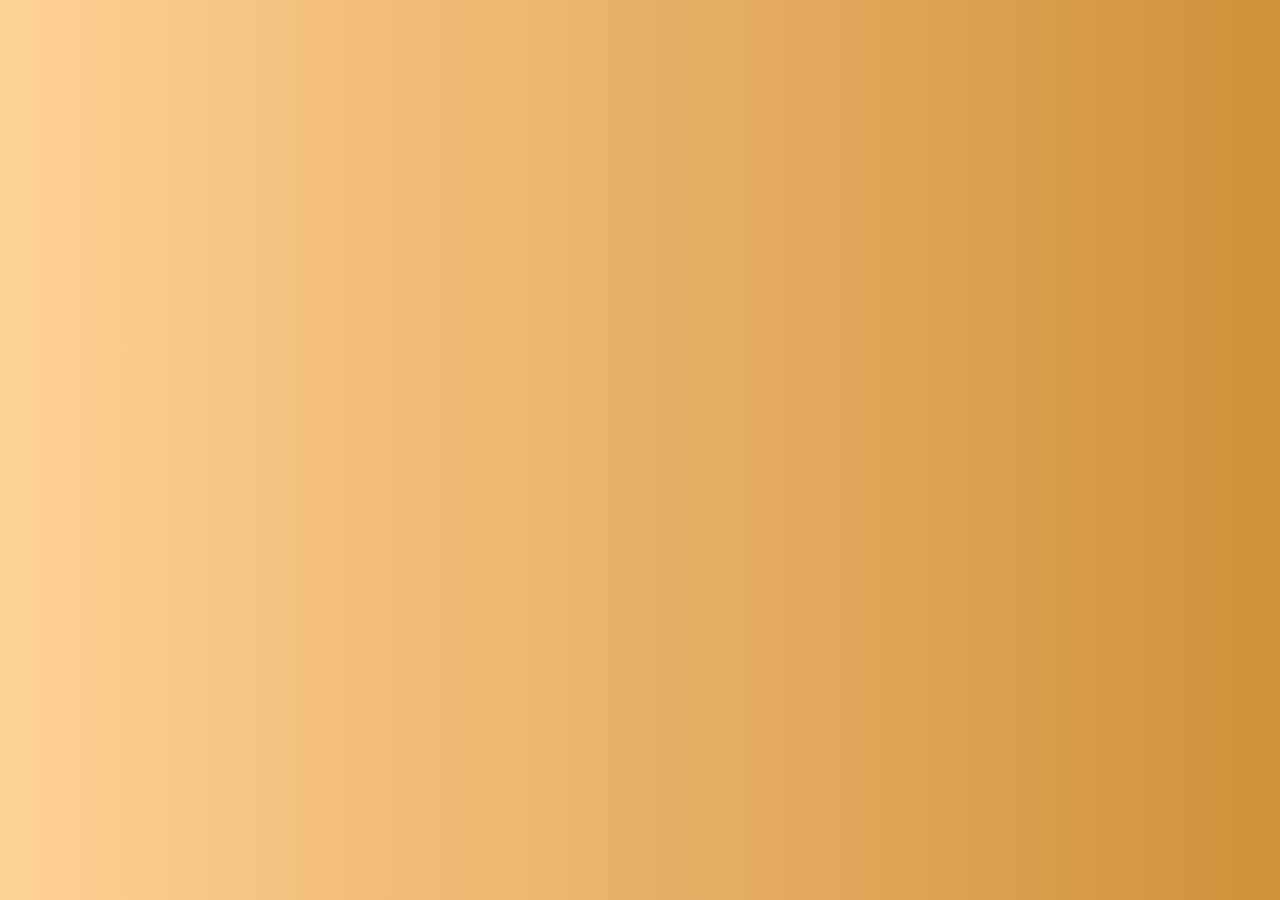
<file: index.html>
<!DOCTYPE html>
<html lang="en">
<head>
    <meta charset="UTF-8">
    <meta http-equiv="X-UA-Compatible" content="IE=edge">
    <meta name="viewport" content="width=device-width, initial-scale=1.0">
    <link rel = "stylesheet" href = "./style.css">
    <title>Дата и время
    </title>
    
</head>
<body>

    <p class = "style1" id = "time"></p>
    <p class = "style2" id = "date"></p>
    <script src = "./script.js"></script>

</body>
</html>
</file>
<file: style.css>
body {
    background: #D1913C;  /* fallback for old browsers */
    background: -webkit-linear-gradient(to right, #FFD194, #D1913C);  /* Chrome 10-25, Safari 5.1-6 */
    background: linear-gradient(to right, #FFD194, #D1913C); /* W3C, IE 10+/ Edge, Firefox 16+, Chrome 26+, Opera 12+, Safari 7+ */

    text-align: center;
}

.style1 {
    margin-top: 350px;
    font-size: 150px;
    margin-bottom: 0px;
    font-family: Courier, monospace;
}

.style2 {
    margin-top: 0px;
    font-size: 45px;
    font-family: Arial, Helvetica, sans-serif;
    font-weight: bold;
}
</file>
